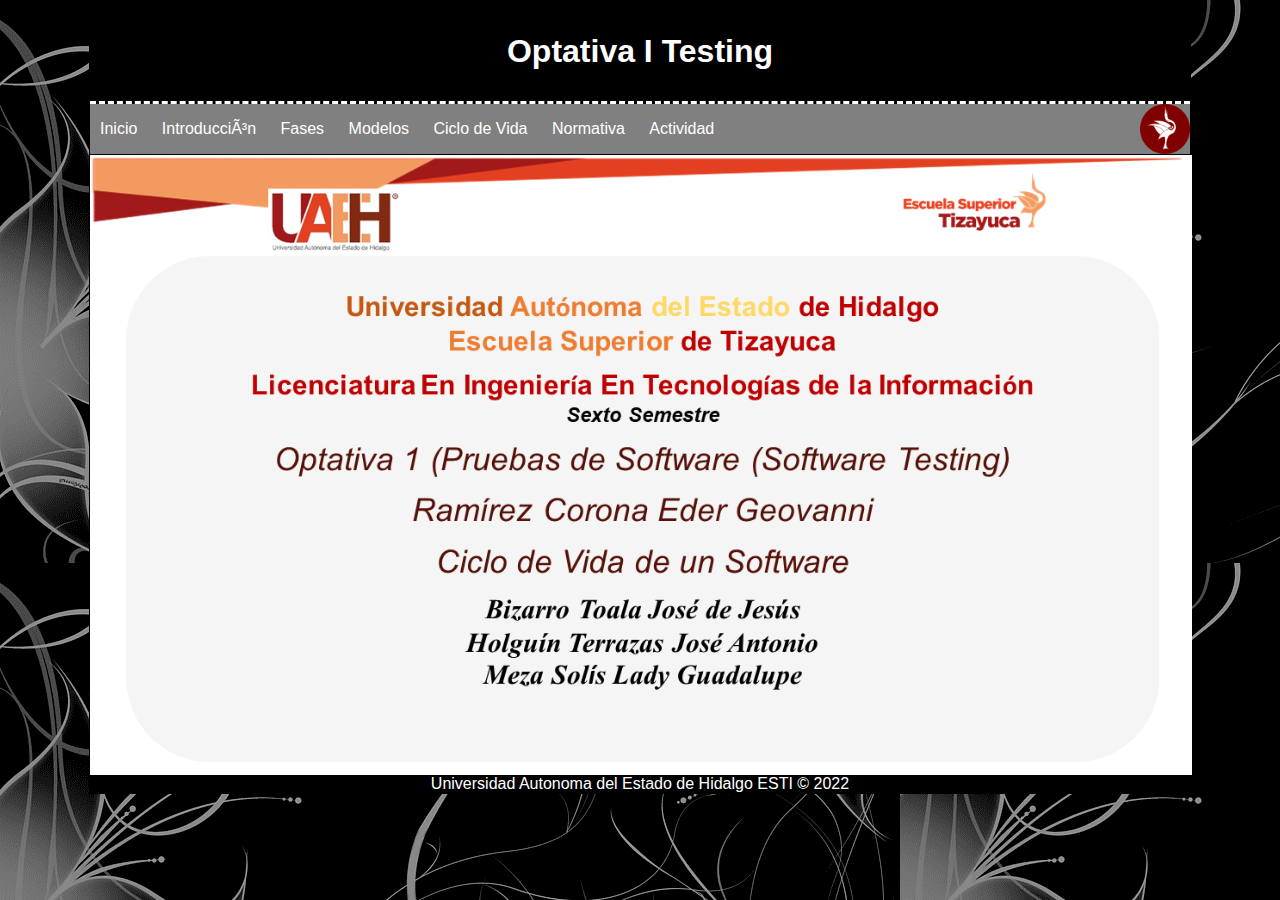
<file: index.html>
<!DOCTYPE html>
<html>
    <head>
        <meta charset="uft-8" />
        <title>SDLC</title>
        <link rel="icon" href="imagenes/GARZA2.png">
        <link rel="stylesheet" href="estilos.css"/>
    </head>
    <body>
        <div id="container">
            <header>
                <H1>Optativa I Testing</H1>
            </header>
            <nav>
                <ul>
                    <img src="imagenes/garza3.png" height="50px" align="right">
                    <li>
                        <a href="index.html">
                            Inicio
                        </a>
                    </li>
                    <li>
                        <a href="Introduccion.html">
                            Introducción
                        </a>
                    </li>
                    <li>
                        <a href="Fases.html">
                            Fases
                        </a>
                    </li>
                    <li>
                        <a href="Modelos.html">
                            Modelos
                        </a>
                    </li>
                    <li>
                        <a href="Ciclo de Vida.html">
                            Ciclo de Vida
                        </a>
                    </li>
                    <li>
                        <a href="Normativa.html">
                            Normativa
                        </a>
                    </li>
                    <li>
                        <a href="Actividad.html">
                            Actividad
                        </a>
                    </li>
                </ul>
            </nav>
                <img src="Portada.png" height="620px" align="center">
                <footer>
                    Universidad Autonoma del Estado de Hidalgo ESTI &copy; 2022
                </footer>
            </seletion>
        </div>
    </body>
</html>
</file>
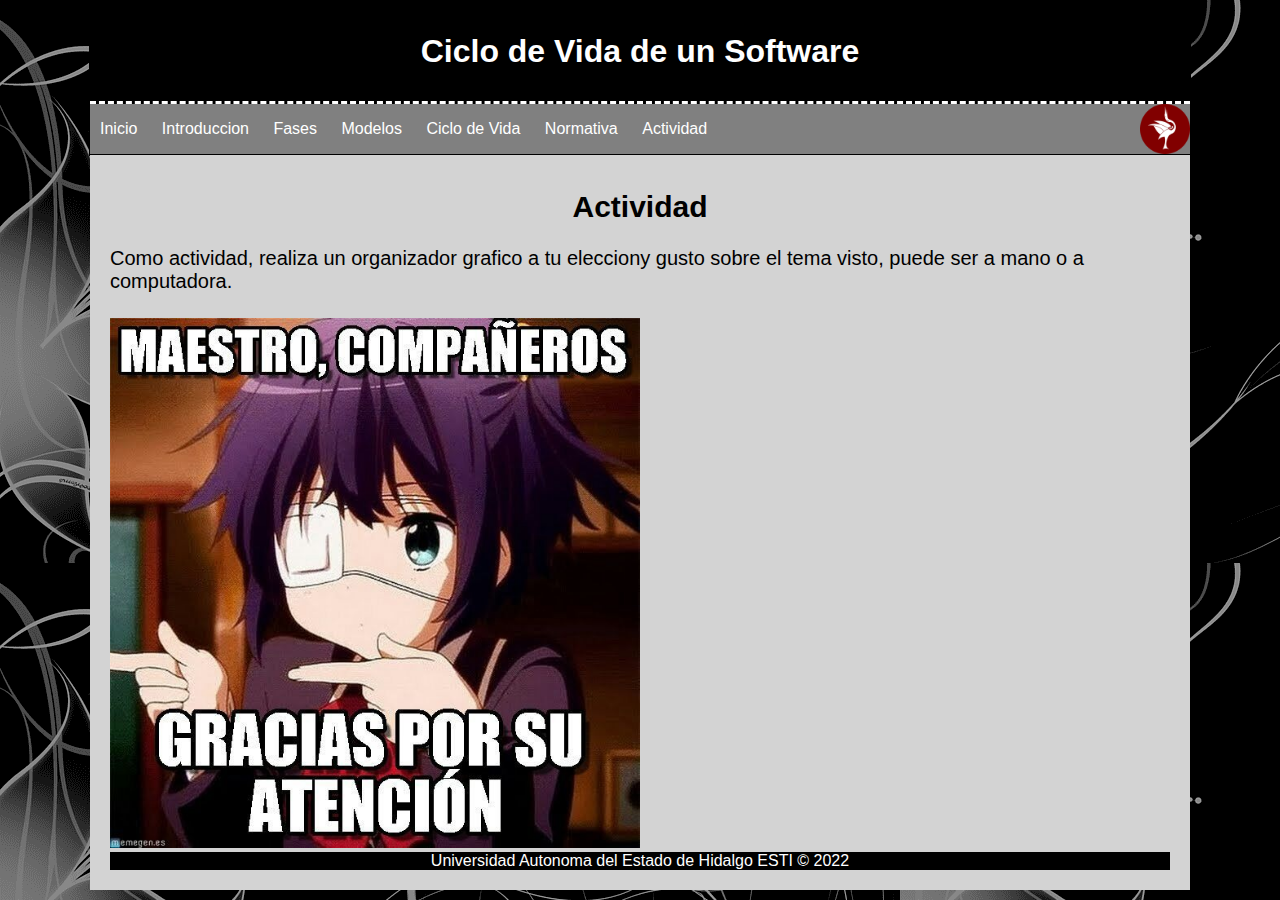
<file: Actividad.html>
<!DOCTYPE html>
<html>
    <!--Desarrolladores:
        Bizarro Toala José 
         Holguín Terrazas José Antonio
        Meza Solis Lady Guadalupe-->
    <head>
        <meta charset="uft-8" />
        <title>SDLC</title>
        <link rel="icon" href="imagenes/Logo.png">
        <link rel="stylesheet" href="estilos.css"/>
    </head>
    <body>
        <div id="container">
            <header>
                <H1>Ciclo de Vida de un Software</H1>
            </header>
            <nav>
                <ul>
                    <img src="imagenes/garza3.png" height="50px" align="right">
                    <li>
                        <a href="index.html">
                            Inicio
                        </a>
                    </li>
                    <li>
                        <a href="Introduccion.html">
                            Introduccion
                        </a>
                    </li>
                    <li>
                        <a href="Fases.html">
                            Fases
                        </a>
                    </li>
                    <li>
                        <a href="Modelos.html">
                            Modelos
                        </a>
                    </li>
                    <li>
                        <a href="Ciclo de Vida.html">
                            Ciclo de Vida
                        </a>
                    </li>
                    <li>
                        <a href="Normativa.html">
                            Normativa
                        </a>
                    </li>
                    <li>
                        <a href="Actividad.html">
                            Actividad
                        </a>
                    </li>
                </ul>
            </nav>
            <div class="clearfix"></div>
            <seletion id="content">
                <article class="article">
                    <h2>Actividad</h2><br>
                    <p>Como actividad, realiza un organizador grafico a tu elecciony gusto sobre el  tema visto, puede ser a mano o a computadora.</p>

                </article>
                <img  src="imagenes/Final.jpeg" width="50%" >
                <footer>
                    Universidad Autonoma del Estado de Hidalgo ESTI &copy; 2022
                </footer>

            </seletion>
        </div>
    </body>
</html>
</file>
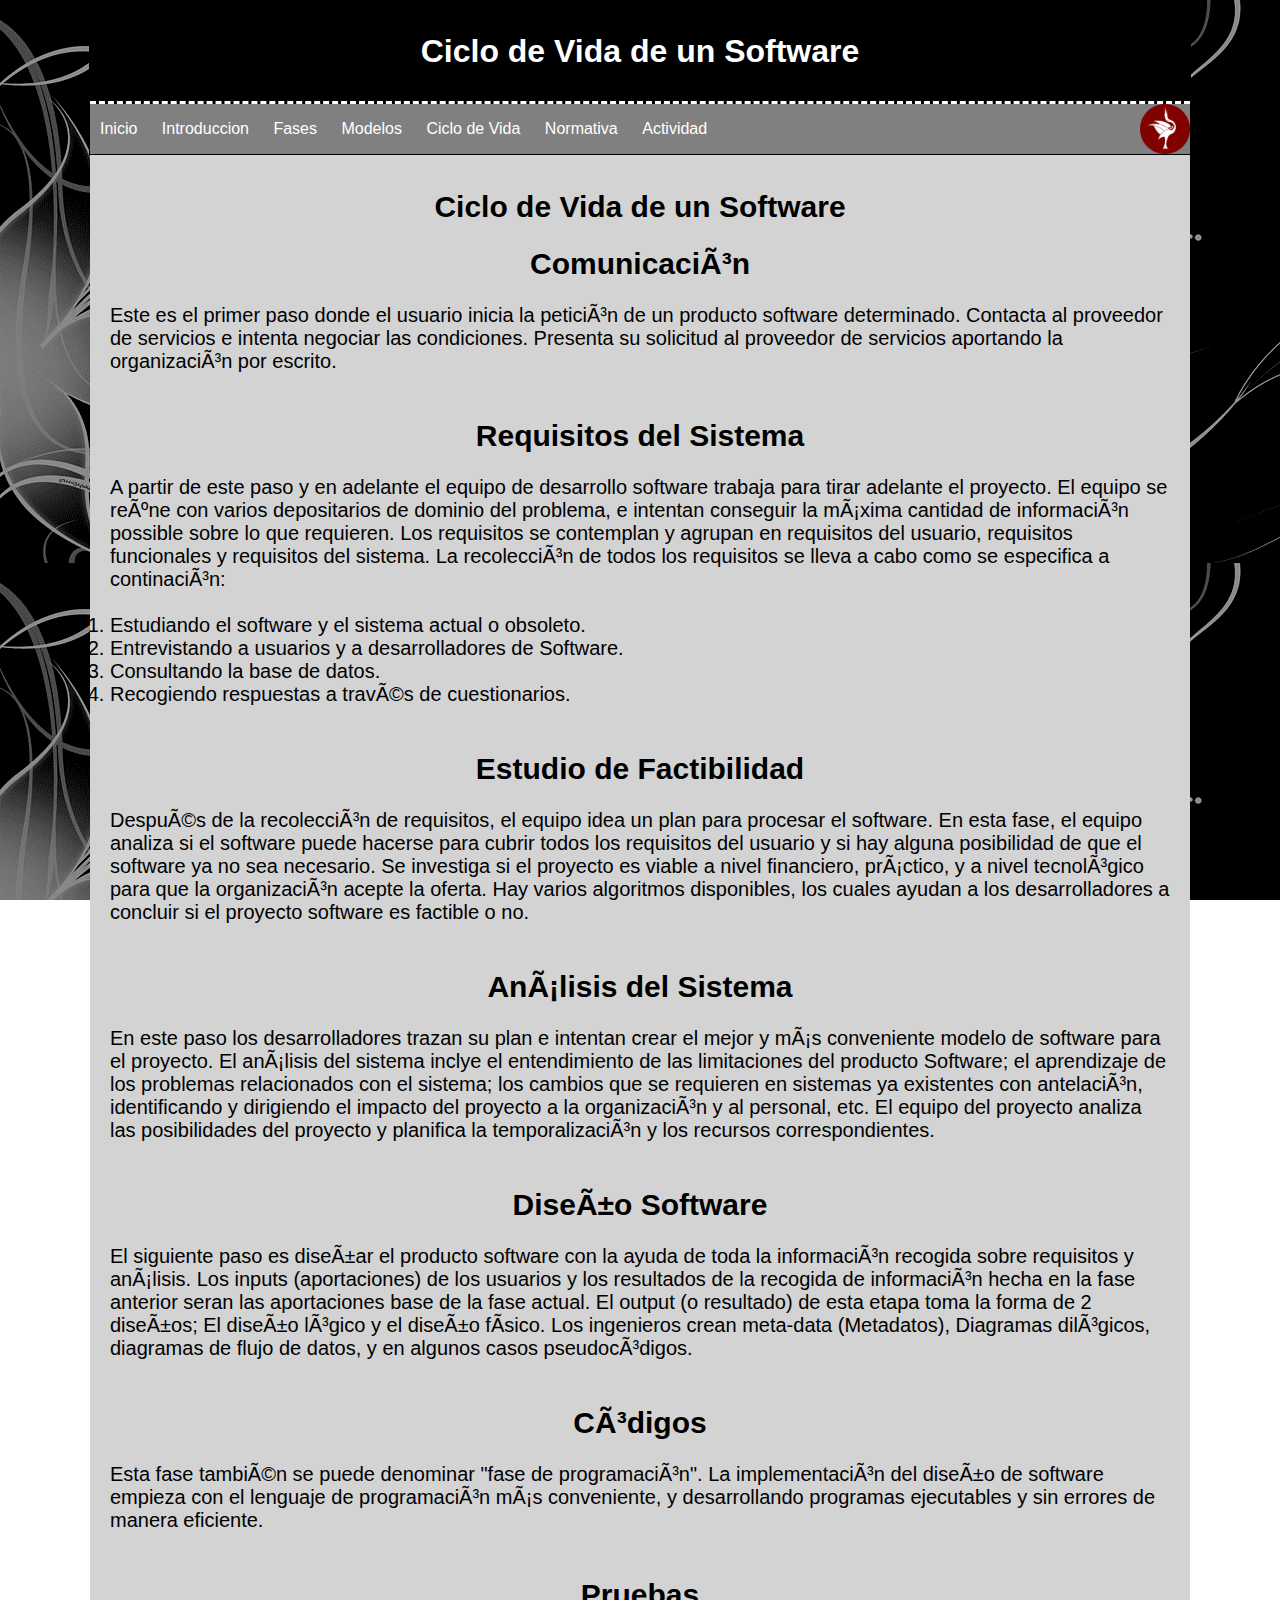
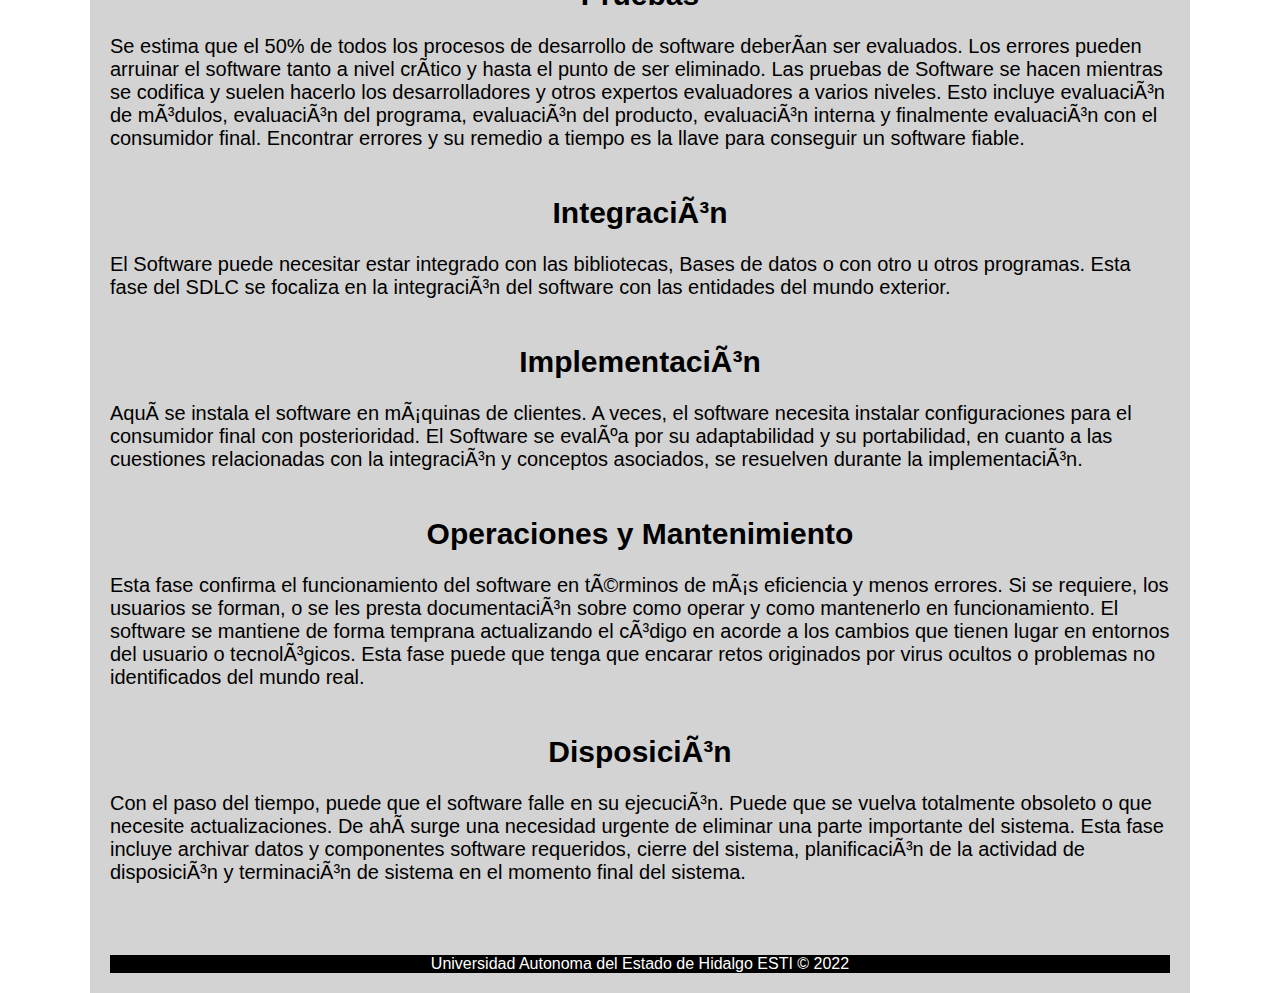
<file: Ciclo de Vida.html>
<!DOCTYPE html>
<html>
    <!--Desarrolladores:
        Bizarro Toala José 
         Holguín Terrazas José Antonio
        Meza Solis Lady Guadalupe-->
    <head>
        <meta charset="uft-8" />
        <title>SDLC</title>
        <link rel="icon" href="imagenes/Logo.png">
        <link rel="stylesheet" href="estilos.css"/>
    </head>
    <body>
        <div id="container">
            <header>
                <H1>Ciclo de Vida de un Software</H1>
            </header>
            <nav>
                <ul>
                    <img src="imagenes/garza3.png" height="50px" align="right">
                    <li>
                        <a href="index.html">
                            Inicio
                        </a>
                    </li>
                    <li>
                        <a href="Introduccion.html">
                            Introduccion
                        </a>
                    </li>
                    <li>
                        <a href="Fases.html">
                            Fases
                        </a>
                    </li>
                    <li>
                        <a href="Modelos.html">
                            Modelos
                        </a>
                    </li>
                    <li>
                        <a href="Ciclo de Vida.html">
                            Ciclo de Vida
                        </a>
                    </li>
                    <li>
                        <a href="Normativa.html">
                            Normativa
                        </a>
                    </li>
                    <li>
                        <a href="Actividad.html">
                            Actividad
                        </a>
                    </li>
                </ul>
            </nav>
            <div class="clearfix"></div>
            <seletion id="content">
                <article class="article">
                    <h2>Ciclo de Vida de un Software</h2><br>
                    <h2>Comunicación</h2><br>
                    <p>Este es el primer paso donde el usuario inicia la petición de un producto software determinado. Contacta al proveedor de servicios e intenta negociar las condiciones. Presenta su solicitud al proveedor de servicios aportando la organización por escrito.</p><br><br>

                    <h2>Requisitos del Sistema</h2><br>
                    <p>A partir de este paso y en adelante el equipo de desarrollo software trabaja para tirar adelante el proyecto. El equipo se reúne con varios depositarios de dominio del problema, e intentan conseguir la máxima cantidad de información possible sobre lo que requieren. Los requisitos se contemplan y agrupan en requisitos del usuario, requisitos funcionales y requisitos del sistema. La recolección de todos los requisitos se lleva a cabo como se especifica a continación:</p><br>
                    <ol>
                        <li>Estudiando el software y el sistema actual o obsoleto.</li>
                        <li>Entrevistando a usuarios y a desarrolladores de Software.</li>
                        <li>Consultando la base de datos.</li>
                        <li>Recogiendo respuestas a través de cuestionarios.</li>
                    </ol><br><br>

                    <h2>Estudio de Factibilidad</h2><br>
                    <p>Después de la recolección de requisitos, el equipo idea un plan para procesar el software. En esta fase, el equipo analiza si el software puede hacerse para cubrir todos los requisitos del usuario y si hay alguna posibilidad de que el software ya no sea necesario. Se investiga si el proyecto es viable a nivel financiero, práctico, y a nivel tecnológico para que la organización acepte la oferta. Hay varios algoritmos disponibles, los cuales ayudan a los desarrolladores a concluir si el proyecto software es factible o no.</p><br><br>

                    <h2>Análisis del Sistema</h2><br>
                    <p>En este paso los desarrolladores trazan su plan e intentan crear el mejor y más conveniente modelo de software para el proyecto. El análisis del sistema inclye el entendimiento de las limitaciones del producto Software; el aprendizaje de los problemas relacionados con el sistema; los cambios que se requieren en sistemas ya existentes con antelación, identificando y dirigiendo el impacto del proyecto a la organización y al personal, etc. El equipo del proyecto analiza las posibilidades del proyecto y planifica la temporalización y los recursos correspondientes.</p><br><br>

                    <h2>Diseño Software</h2><br>
                    <p>El siguiente paso es diseñar el producto software con la ayuda de toda la información recogida sobre requisitos y análisis. Los inputs (aportaciones) de los usuarios y los resultados de la recogida de información hecha en la fase anterior seran las aportaciones base de la fase actual. El output (o resultado) de esta etapa toma la forma de 2 diseños; El diseño lógico y el diseño físico. Los ingenieros crean meta-data (Metadatos), Diagramas dilógicos, diagramas de flujo de datos, y en algunos casos pseudocódigos.</p><br><br>

                    <h2>Códigos</h2><br>
                    <p>Esta fase también se puede denominar "fase de programación". La implementación del diseño de software empieza con el lenguaje de programación más conveniente, y desarrollando programas ejecutables y sin errores de manera eficiente.</p><br><br>

                    <h2>Pruebas</h2><br>
                    <p>Se estima que el 50% de todos los procesos de desarrollo de software deberían ser evaluados. Los errores pueden arruinar el software tanto a nivel crítico y hasta el punto de ser eliminado. Las pruebas de Software se hacen mientras se codifica y suelen hacerlo los desarrolladores y otros expertos evaluadores a varios niveles. Esto incluye evaluación de módulos, evaluación del programa, evaluación del producto, evaluación interna y finalmente evaluación con el consumidor final. Encontrar errores y su remedio a tiempo es la llave para conseguir un software fiable.</p><br><br>

                    <h2>Integración</h2><br>
                    <p>El Software puede necesitar estar integrado con las bibliotecas, Bases de datos o con otro u otros programas. Esta fase del SDLC se focaliza en la integración del software con las entidades del mundo exterior.</p><br><br>

                    <h2>Implementación</h2><br>
                    <p>Aquí se instala el software en máquinas de clientes. A veces, el software necesita instalar configuraciones para el consumidor final con posterioridad. El Software se evalúa por su adaptabilidad y su portabilidad, en cuanto a las cuestiones relacionadas con la integración y conceptos asociados, se resuelven durante la implementación.</p><br><br>

                    <h2>Operaciones y Mantenimiento</h2><br>
                    <p>Esta fase confirma el funcionamiento del software en términos de más eficiencia y menos errores. Si se requiere, los usuarios se forman, o se les presta documentación sobre como operar y como mantenerlo en funcionamiento. El software se mantiene de forma temprana actualizando el código en acorde a los cambios que tienen lugar en entornos del usuario o tecnológicos. Esta fase puede que tenga que encarar retos originados por virus ocultos o problemas no identificados del mundo real.</p><br><br>

                    <h2>Disposición</h2><br>
                    <p>Con el paso del tiempo, puede que el software falle en su ejecución. Puede que se vuelva totalmente obsoleto o que necesite actualizaciones. De ahí surge una necesidad urgente de eliminar una parte importante del sistema. Esta fase incluye archivar datos y componentes software requeridos, cierre del sistema, planificación de la actividad de disposición y terminación de sistema en el momento final del sistema.</p><br><br>

                </article>
                <footer>
                    Universidad Autonoma del Estado de Hidalgo ESTI &copy; 2022
                </footer>

            </seletion>
        </div>
    </body>
</html>
</file>
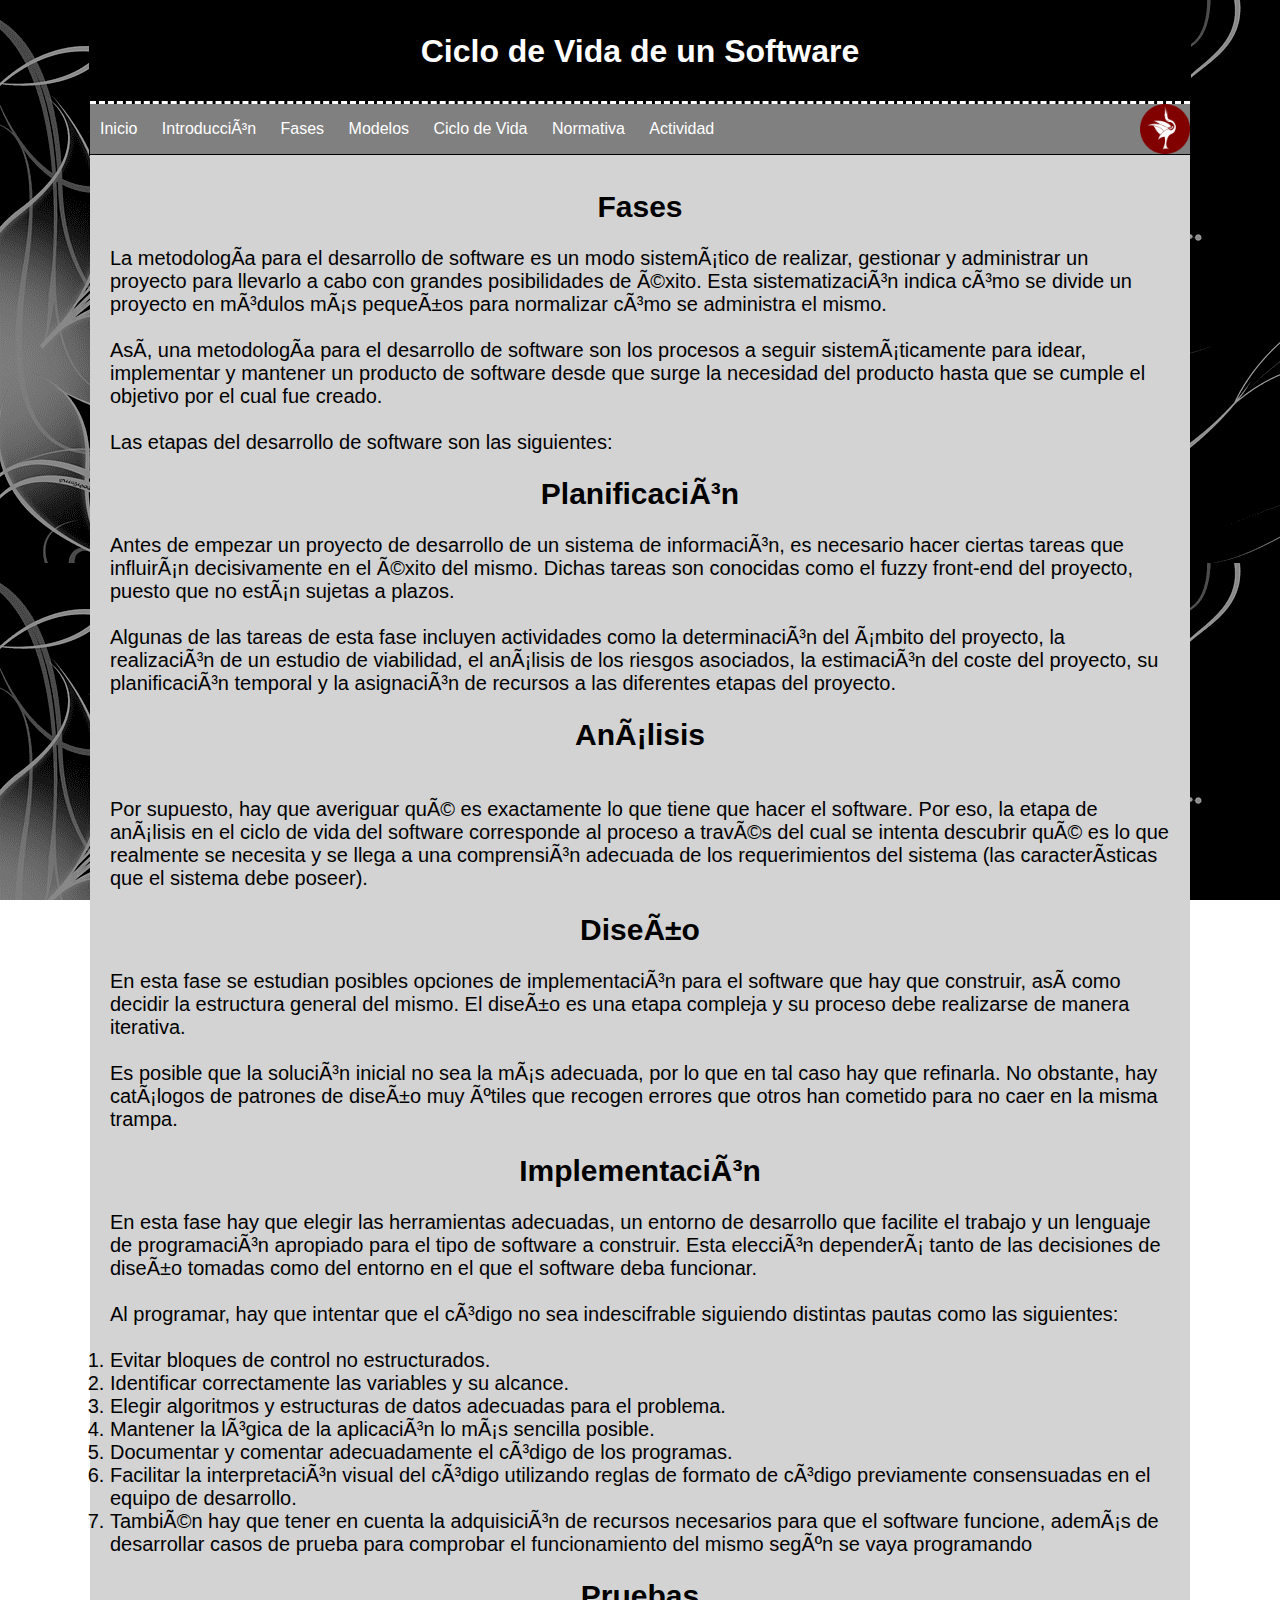
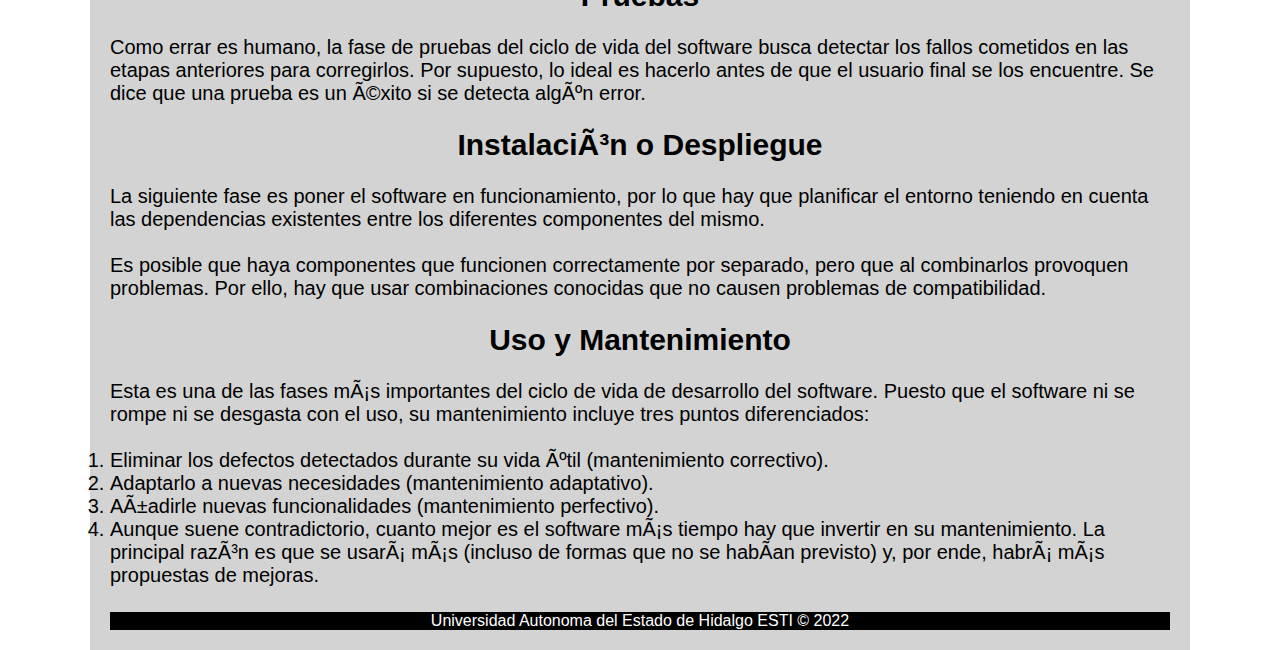
<file: Fases.html>
<!DOCTYPE html>
<html>
    <head>
        <meta charset="uft-8" />
        <title>SDLC</title>
        <link rel="icon" href="imagenes/Logo.png">
        <link rel="stylesheet" href="estilos.css"/>
    </head>
    <body>
        <div id="container">
            <header>
                <H1>Ciclo de Vida de un Software</H1>
            </header>
            <nav>
                <ul>
                    <img src="imagenes/garza3.png" height="50px" align="right">
                    <li>
                        <a href="index.html">
                            Inicio
                        </a>
                    </li>
                    <li>
                        <a href="Introduccion.html">
                            Introducción
                        </a>
                    </li>
                    <li>
                        <a href="Fases.html">
                            Fases
                        </a>
                    </li>
                    <li>
                        <a href="Modelos.html">
                            Modelos
                        </a>
                    </li>
                    <li>
                        <a href="Ciclo de Vida.html">
                            Ciclo de Vida
                        </a>
                    </li>
                    <li>
                        <a href="Normativa.html">
                            Normativa
                        </a>
                    </li>
                    <li>
                        <a href="Actividad.html">
                            Actividad
                        </a>
                    </li>
                </ul>
            </nav>
            <div class="clearfix"></div>
            <seletion id="content">
                <article class="article">
                    <h2>Fases</h2><br>
                    <p>
                        La metodología para el desarrollo de software es un modo sistemático de realizar, gestionar y 
                        administrar un proyecto para llevarlo a cabo con grandes posibilidades de éxito. 
                        Esta sistematización indica cómo se divide un proyecto en módulos más pequeños para normalizar
                         cómo se administra el mismo.
                    </p><br>
                    <p>Así, una metodología para el desarrollo de software son los procesos a seguir sistemáticamente
                         para idear, implementar y mantener un producto de software desde que surge la necesidad del 
                         producto hasta que se cumple el objetivo por el cual fue creado.</p><br>
                         <p>Las etapas del desarrollo de software son las siguientes:</p><br>

                    <h2>Planificación</h2><br>
                    <p>
                        Antes de empezar un proyecto de desarrollo de un sistema de información, es necesario hacer 
                        ciertas tareas que influirán decisivamente en el éxito del mismo. Dichas tareas son conocidas 
                        como el fuzzy front-end del proyecto, puesto que no están sujetas a plazos.
                    </p><br>
                    <p>Algunas de las tareas de esta fase incluyen actividades como la determinación del ámbito del
                         proyecto, la realización de un estudio de viabilidad, el análisis de los riesgos asociados, 
                         la estimación del coste del proyecto, su planificación temporal y la asignación de recursos
                          a las diferentes etapas del proyecto.</p><br>

                            <h2>Análisis</h2><br>
                            <p><br>
                                Por supuesto, hay que averiguar qué es exactamente lo que tiene que hacer el software. 
                                Por eso, la etapa de análisis en el ciclo de vida del software corresponde al proceso a 
                                través del cual se intenta descubrir qué es lo que realmente se necesita y se llega a una 
                                comprensión adecuada de los requerimientos del sistema (las características que el sistema debe poseer).
                            </p><br>

                            <h2>Diseño</h2><br>
                            <p>En esta fase se estudian posibles opciones de implementación para el software que hay que 
                                construir, así como decidir la estructura general del mismo. El diseño es una etapa compleja
                                 y su proceso debe realizarse de manera iterativa.</p><br>
                                 <p>Es posible que la solución inicial no sea la más adecuada, por lo que en tal caso hay
                                 que refinarla. No obstante, hay catálogos de patrones de diseño muy útiles que 
                                recogen errores que otros han cometido para no caer en la misma trampa.</p><br>

                            <h2>Implementación</h2><br>
                            <p>En esta fase hay que elegir las herramientas adecuadas, un entorno de desarrollo que facilite
                                 el trabajo y un lenguaje de programación apropiado para el tipo de software a construir. 
                                 Esta elección dependerá tanto de las decisiones de diseño tomadas como del entorno en el
                                  que el software deba funcionar.</p><br>
                                  <p>Al programar, hay que intentar que el código no sea 
                                    indescifrable siguiendo distintas pautas como las siguientes:</p><br>
                            <ol>
                                <li>Evitar bloques de control no estructurados.</li>
                                <li>Identificar correctamente las variables y su alcance.</li>
                                <li>Elegir algoritmos y estructuras de datos adecuadas para el problema.</li>
		                        <li>Mantener la lógica de la aplicación lo más sencilla posible.</li>
		                        <li>Documentar y comentar adecuadamente el código de los programas.</li>
		                        <li>Facilitar la interpretación visual del código utilizando reglas de formato de código previamente consensuadas en el equipo de desarrollo.</li>
		                        <li>También hay que tener en cuenta la adquisición de recursos necesarios para que el software funcione, además de desarrollar casos de prueba para comprobar el funcionamiento del mismo según se vaya programando</li>
                            </ol><br>

                            <h2>Pruebas</h2><br>
                            <p>Como errar es humano, la fase de pruebas del ciclo de vida del software busca detectar
                                 los fallos cometidos en las etapas anteriores para corregirlos. Por supuesto, lo ideal 
                                 es hacerlo antes de que el usuario final se los encuentre. Se dice que una prueba es un 
                                 éxito si se detecta algún error.</p><br>

                            <h2>Instalación o Despliegue</h2><br>
                            <p>La siguiente fase es poner el software en funcionamiento, por lo que hay que planificar el entorno teniendo en cuenta las dependencias existentes entre los diferentes componentes del mismo.</p><br>
                            <p>Es posible que haya componentes que funcionen correctamente por separado, pero que al combinarlos provoquen problemas. Por ello, hay que usar combinaciones conocidas que no causen problemas de compatibilidad.</p><br>

                            <h2>Uso y Mantenimiento</h2><br>
                            <p>Esta es una de las fases más importantes del ciclo de vida de desarrollo del software. Puesto que el software ni se rompe ni se desgasta con el uso, su mantenimiento incluye tres puntos diferenciados:</p><br>
                            <ol>
                                <li>Eliminar los defectos detectados durante su vida útil (mantenimiento correctivo).</li>
                                <li>Adaptarlo a nuevas necesidades (mantenimiento adaptativo).</li>
                                <li>Añadirle nuevas funcionalidades (mantenimiento perfectivo).</li>
                                <li>Aunque suene contradictorio, cuanto mejor es el software más tiempo hay que invertir en su mantenimiento. La principal razón es que se usará más (incluso de formas que no se habían previsto) y, por ende, habrá más propuestas de mejoras.</li>
                            </ol>
                        </article>
                        <footer>
                            Universidad Autonoma del Estado de Hidalgo ESTI &copy; 2022
                        </footer>
            </seletion>
        </div>

    </body>
</html>
</file>
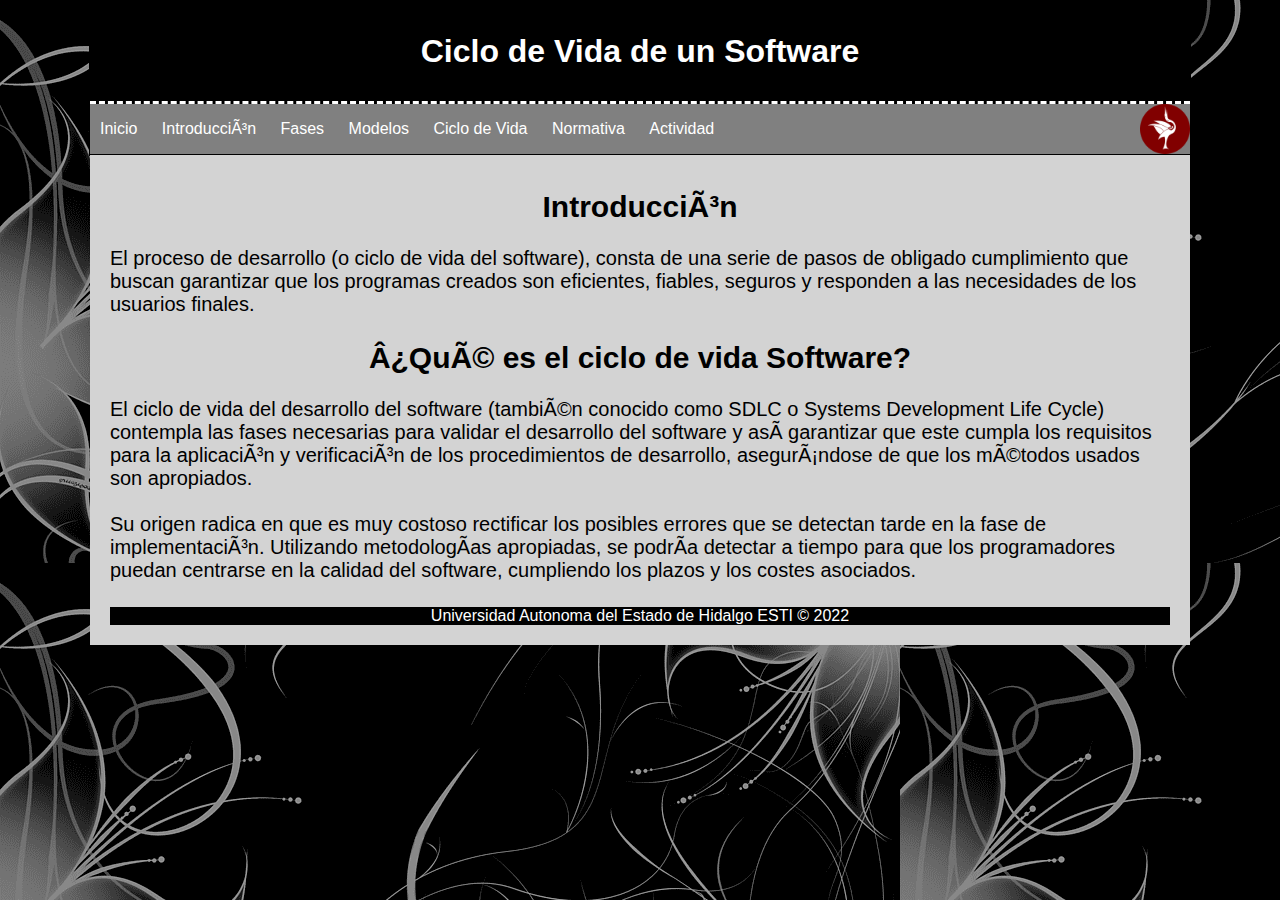
<file: Introduccion.html>
<!DOCTYPE html>
<html>
    <!--Desarrolladores:
        Bizarro Toala José 
        Holguín Terrazas José Antonio
        Meza Solis Lady Guadalupe-->
    <head>
        <meta charset="uft-8" />
        <title>SDLC</title>
        <link rel="icon" href="imagenes/Logo.png">
        <link rel="stylesheet" href="estilos.css"/>
    </head>
    <body>
        <div id="container">
            <header>
                <H1>Ciclo de Vida de un Software</H1>
            </header>
            <nav>
                <ul>
                    <img src="imagenes/garza3.png" height="50px" align="right">
                    <li>
                        <a href="index.html">
                            Inicio
                        </a>
                    </li>
                    <li>
                        <a href="Introduccion.html">
                            Introducción
                        </a>
                    </li>
                    <li>
                        <a href="Fases.html">
                            Fases
                        </a>
                    </li>
                    <li>
                        <a href="Modelos.html">
                            Modelos
                        </a>
                    </li>
                    <li>
                        <a href="Ciclo de Vida.html">
                            Ciclo de Vida
                        </a>
                    </li>
                    <li>
                        <a href="Normativa.html">
                            Normativa
                        </a>
                    </li>
                    <li>
                        <a href="Actividad.html">
                            Actividad
                        </a>
                    </li>
                </ul>
            </nav>
            <div class="clearfix"></div>
            <seletion id="content">
                <article class="article">
                    <h2>Introducción</h2><br>
                    <p>El proceso de desarrollo (o ciclo de vida del software), consta de una serie de pasos de obligado cumplimiento 
                        que buscan garantizar que los programas creados son eficientes, fiables, seguros y responden a las necesidades
                         de los usuarios finales.</p>
                </article>

                <article class="article">
                    <h2>¿Qué es el ciclo de vida Software?</h2><br>
                    <p>El ciclo de vida del desarrollo del software (también conocido como SDLC o Systems Development Life Cycle) 
                        contempla las fases necesarias para validar el desarrollo del software y así garantizar que este cumpla 
                        los requisitos para la aplicación y verificación de los procedimientos de desarrollo, asegurándose de que 
                        los métodos usados son apropiados.</p>
                        <br>
                        <p>Su origen radica en que es muy costoso rectificar los posibles errores que se detectan tarde en la 
                            fase de implementación. Utilizando metodologías apropiadas, se podría detectar a tiempo para que los
                             programadores puedan centrarse en la calidad del software, cumpliendo los plazos y los costes asociados.</p>
                </article>
                <footer>
                    Universidad Autonoma del Estado de Hidalgo ESTI &copy; 2022
                </footer>
            </seletion>
        </div>
    </body>
</html>
</file>
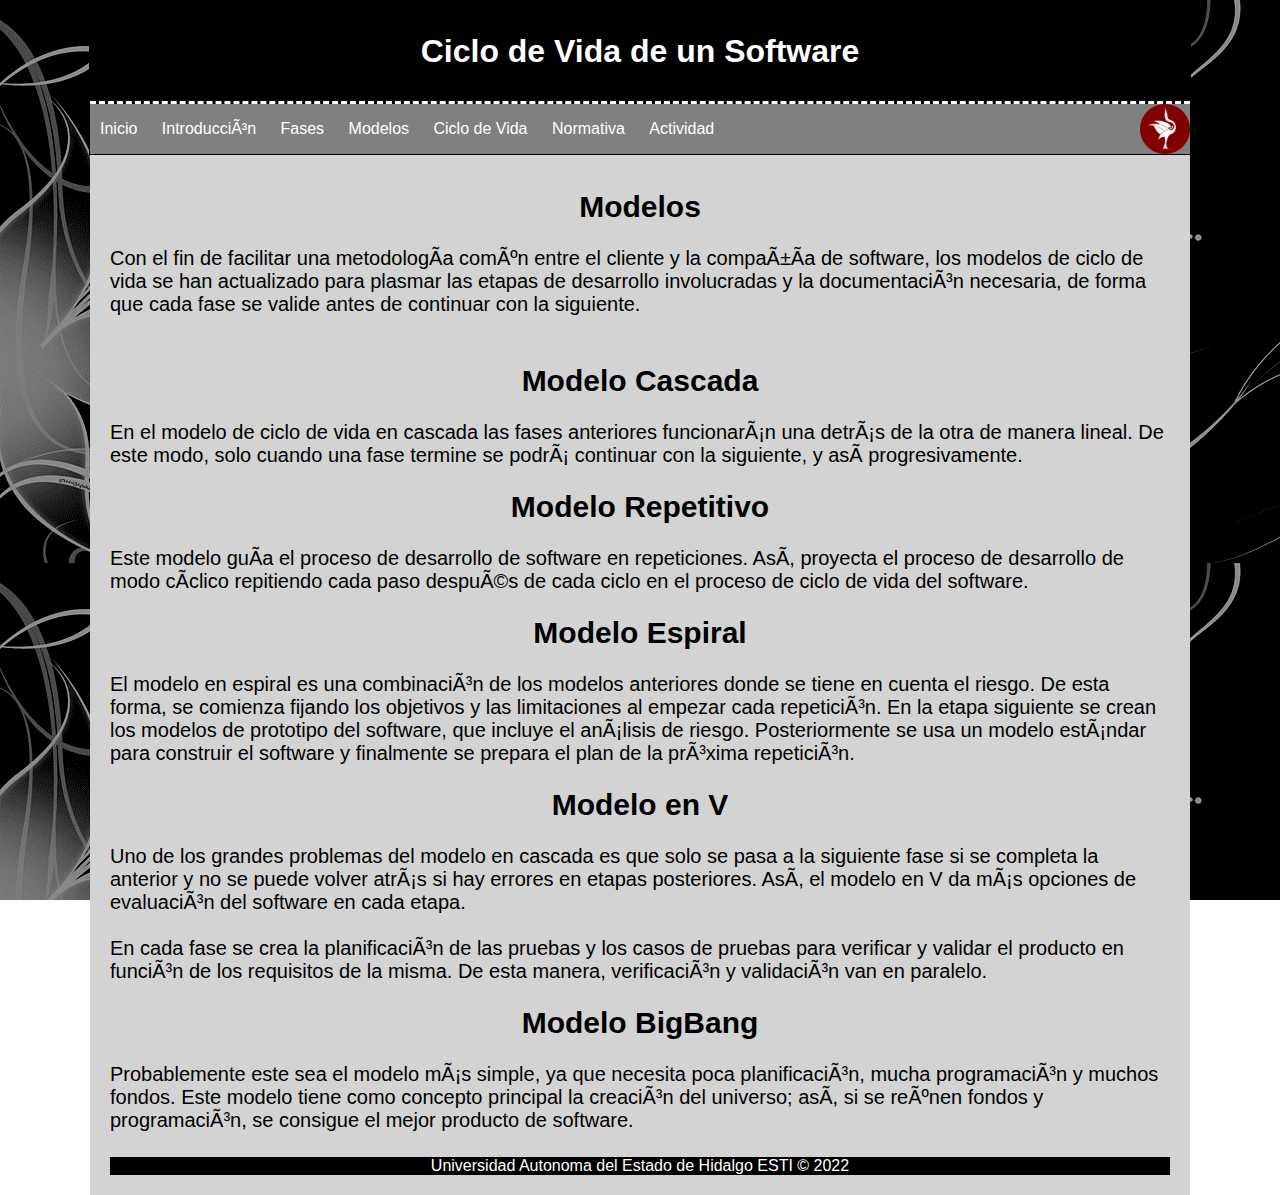
<file: Modelos.html>
<!DOCTYPE html>
<html>
    <head>
        <meta charset="uft-8" />
        <title>SDLC</title>
        <link rel="icon" href="imagenes/Logo.png">
        <link rel="stylesheet" href="estilos.css"/>
    </head>
    <body>
        <div id="container">
            <header>
                <H1>Ciclo de Vida de un Software</H1>
            </header>
            <nav>
                <ul>
                    <img src="imagenes/garza3.png" height="50px" align="right">
                    <li>
                        <a href="index.html">
                            Inicio
                        </a>
                    </li>
                    <li>
                        <a href="Introduccion.html">
                            Introducción
                        </a>
                    </li>
                    <li>
                        <a href="Fases.html">
                            Fases
                        </a>
                    </li>
                    <li>
                        <a href="Modelos.html">
                            Modelos
                        </a>
                    </li>
                    <li>
                        <a href="Ciclo de Vida.html">
                            Ciclo de Vida
                        </a>
                    </li>

                    <li>
                        <a href="Normativa.html">
                            Normativa
                        </a>
                    </li>
                    <li>
                        <a href="Actividad.html">
                            Actividad
                        </a>
                    </li>
                </ul>
            </nav>
            <div class="clearfix"></div>
            <seletion id="content">
                <article class="article">
                    <h2>Modelos</h2><br>
                    <p>Con el fin de facilitar una metodología común entre el cliente y la compañía de software, los modelos de ciclo de vida se han actualizado para plasmar las etapas de desarrollo involucradas y la documentación necesaria, de forma que cada fase se valide antes de continuar con la siguiente.</p><br>
                </article>

                <article class="article">
                    <h2>Modelo Cascada</h2><br>
                    <p>En el modelo de ciclo de vida en cascada las fases anteriores funcionarán una detrás de la otra de manera lineal. De este modo, solo cuando una fase termine se podrá continuar con la siguiente, y así progresivamente.</p><br>
                       
                    <h2>Modelo Repetitivo</h2><br>
                    <p>Este modelo guía el proceso de desarrollo de software en repeticiones. Así, proyecta el proceso de desarrollo de modo cíclico repitiendo cada paso después de cada ciclo en el proceso de ciclo de vida del software.</p><br>

                    <h2>Modelo Espiral</h2><br>
                    <p>El modelo en espiral es una combinación de los modelos anteriores donde se tiene en cuenta el riesgo. De esta forma, se comienza fijando los objetivos y las limitaciones al empezar cada repetición. En la etapa siguiente se crean los modelos de prototipo del software, que incluye el análisis de riesgo. Posteriormente se usa un modelo estándar para construir el software y finalmente se prepara el plan de la próxima repetición.</p><br>

                    <h2>Modelo en V</h2><br>
                    <p>Uno de los grandes problemas del modelo en cascada es que solo se pasa a la siguiente fase si se completa la anterior y no se puede volver atrás si hay errores en etapas posteriores. Así, el modelo en V da más opciones de evaluación del software en cada etapa.</p><br>
                    <p>En cada fase se crea la planificación de las pruebas y los casos de pruebas para verificar y validar el producto en función de los requisitos de la misma. De esta manera, verificación y validación van en paralelo. </p><br>

                    <h2>Modelo BigBang</h2><br>
                    <p>Probablemente este sea el modelo más simple, ya que necesita poca planificación, mucha programación y muchos fondos. Este modelo tiene como concepto principal la creación del universo; así, si se reúnen fondos y programación, se consigue el mejor producto de software.</p>
                </article>
                <footer>
                    Universidad Autonoma del Estado de Hidalgo ESTI &copy; 2022
                </footer>
            </seletion>
        </div>
    </body>
</html>
</file>
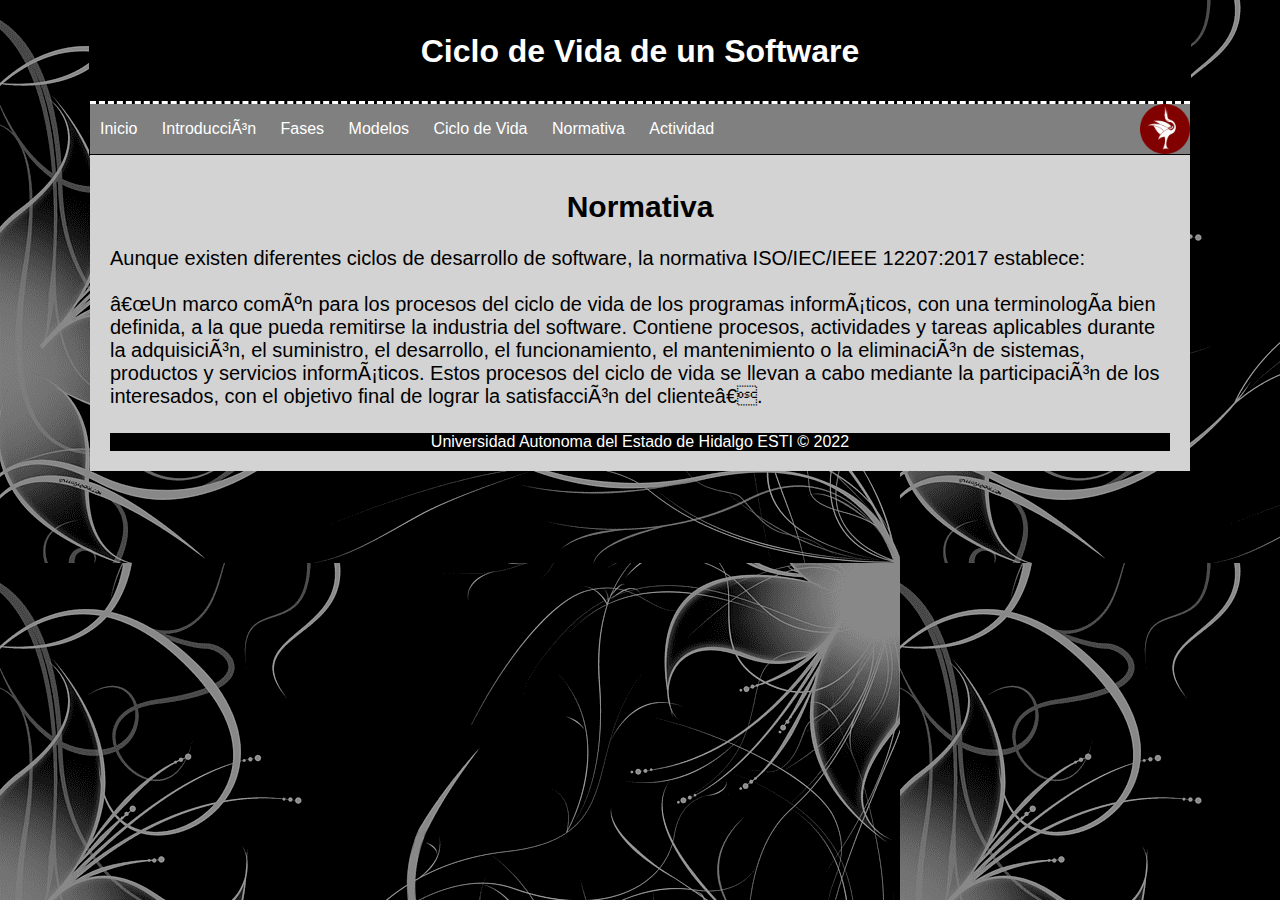
<file: Normativa.html>
<!DOCTYPE html>
<html>
    <head>
        <meta charset="uft-8" />
        <title>SDLC</title>
        <link rel="icon" href="imagenes/Logo.png">
        <link rel="stylesheet" href="estilos.css"/>
    </head>
    <body>
        <div id="container">
            <header>
                <H1>Ciclo de Vida de un Software</H1>
            </header>
            <nav>
                <ul>
                    <img src="imagenes/garza3.png" height="50px" align="right">
                    <li>
                        <a href="index.html">
                            Inicio
                        </a>
                    </li>
                    <li>
                        <a href="Introduccion.html">
                            Introducción
                        </a>
                    </li>
                    <li>
                        <a href="Fases.html">
                            Fases
                        </a>
                    </li>
                    <li>
                        <a href="Modelos.html">
                            Modelos
                        </a>
                    </li>
                    <li>
                        <a href="Ciclo de Vida.html">
                            Ciclo de Vida
                        </a>
                    </li>
                    <li>
                        <a href="Normativa.html">
                            Normativa
                        </a>
                    </li>
                    <li>
                        <a href="Actividad.html">
                            Actividad
                        </a>
                    </li>
                </ul>
            </nav>
            <div class="clearfix"></div>
            <seletion id="content">
                <article class="article">
                    <h2>Normativa</h2><br>
                    <p>Aunque existen diferentes ciclos de desarrollo de software, la normativa ISO/IEC/IEEE 12207:2017 establece:</p><br>
                    <p>“Un marco común para los procesos del ciclo de vida de los programas informáticos, con una terminología bien definida, a la que pueda remitirse la industria del software. Contiene procesos, actividades y tareas aplicables durante la adquisición, el suministro, el desarrollo, el funcionamiento, el mantenimiento o la eliminación de sistemas, productos y servicios informáticos. Estos procesos del ciclo de vida se llevan a cabo mediante la participación de los interesados, con el objetivo final de lograr la satisfacción del cliente”.</p>
                </article>
                <footer>
                    Universidad Autonoma del Estado de Hidalgo ESTI &copy; 2022
                </footer>
            </seletion>
        </div>
    </body>
</html>
</file>
<file: estilos.css>
*{
    margin: 0px;
    padding: 0px;
}
body{
background-image: url(imagenes/P5.png);
font-family: Arial, Helvetica, sans-serif;
background-repeat: repeat;
background-attachment: fixed;
}
h2{
    text-align: center;
}
#container{
width: 1100px;
margin: 0px auto;
border: 1px solid black;
}

.article{
font-size: 20px;
margin-top: 15px;
margin-bottom: 15px;
padding-bottom: 10px;
border-bottom: 10px;

}
header{
    background: black;
    height: 100%;
    width: 100%;
    margin: 0px;
    text-align: center;
    line-height: 100px;
    color: white;
    border-bottom: 3px dashed white;
}

nav{
    background: grey;
    border-bottom: 1px solid black;
}
nav a{
    display:block;
color:#FFF;
font-size:16px;
line-height: 30px;
text-decoration:none;
}
nav a:hover { 
    background-color: #000000; 
    }
nav ul li{
    display:inline-block;
    list-style: none;
    margin: 10px;
}

.clearfix{
    clear: both;
}

#content{
    padding: 20px;
    text-align: left;
    float: left;
    width: (100%-20px);
    background: lightgrey;
}
footer{
    background: black;
    color: white;
    text-align: center;
}
</file>
